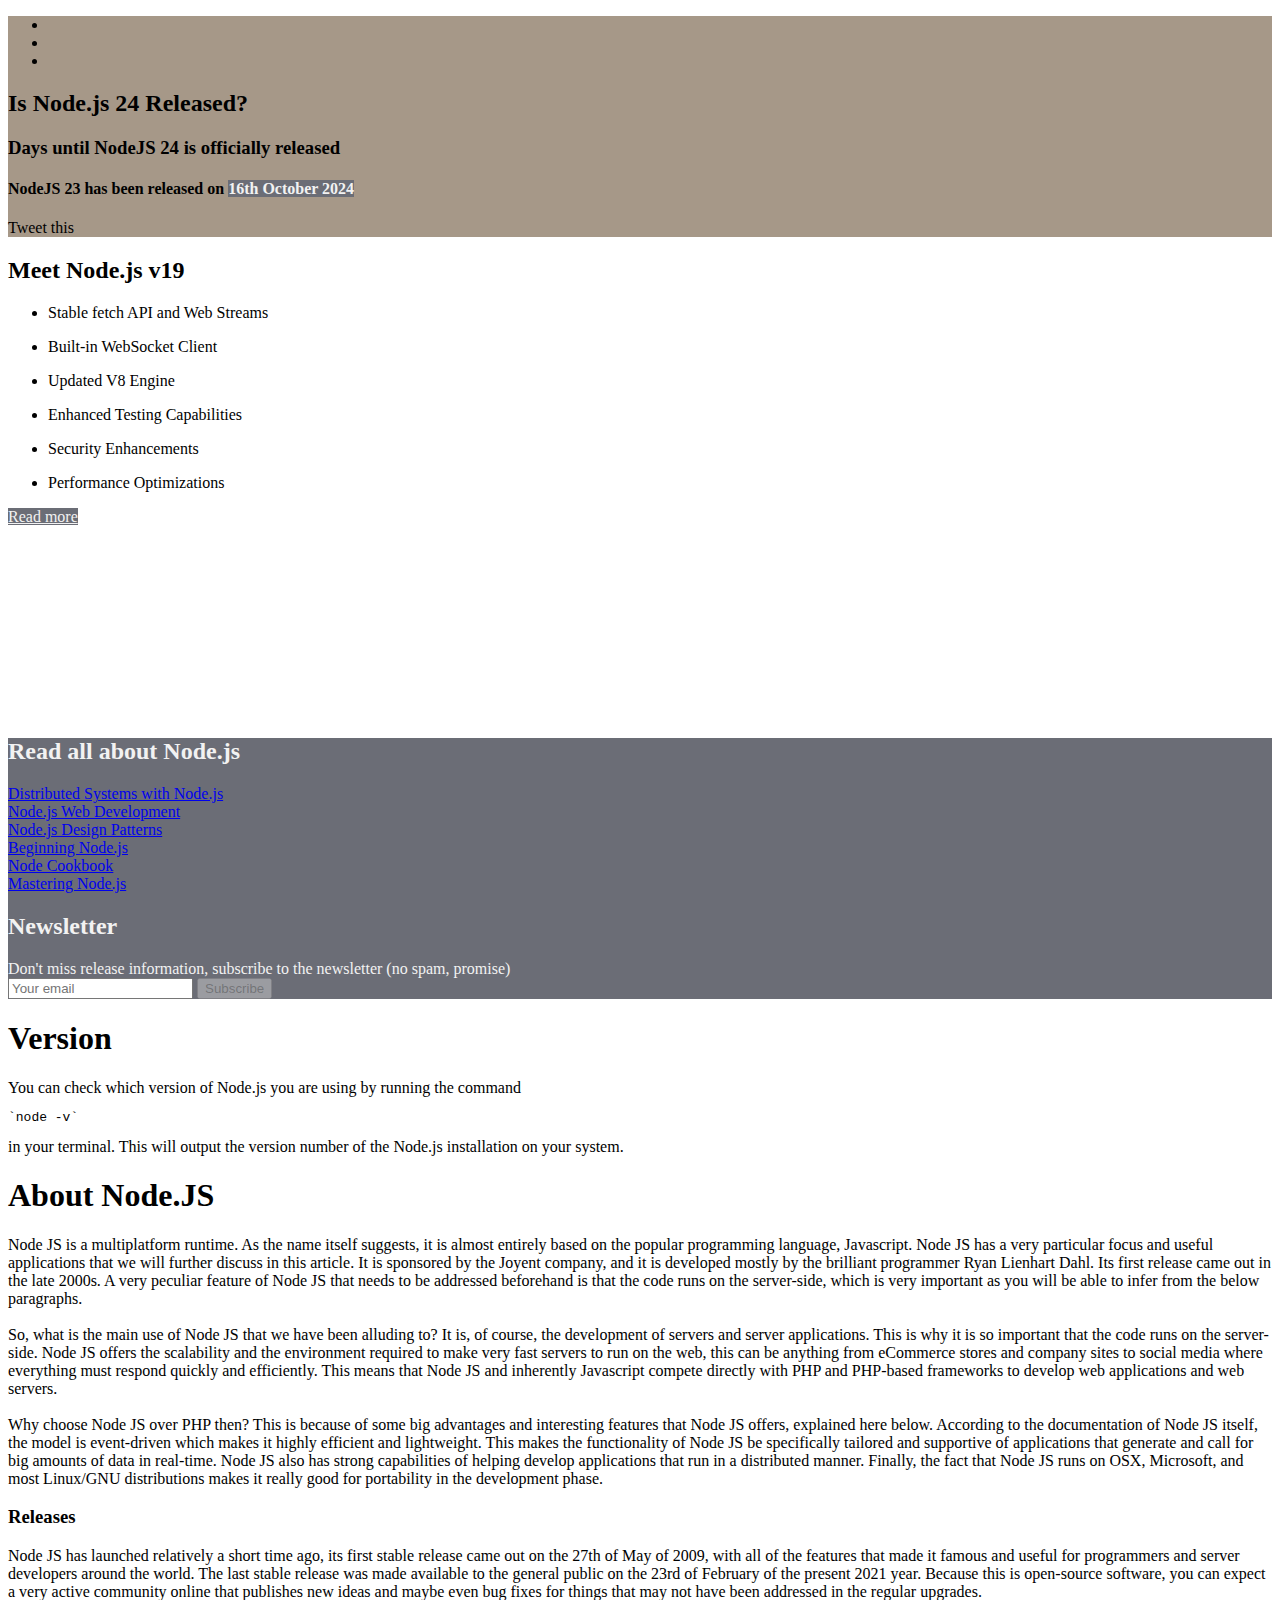
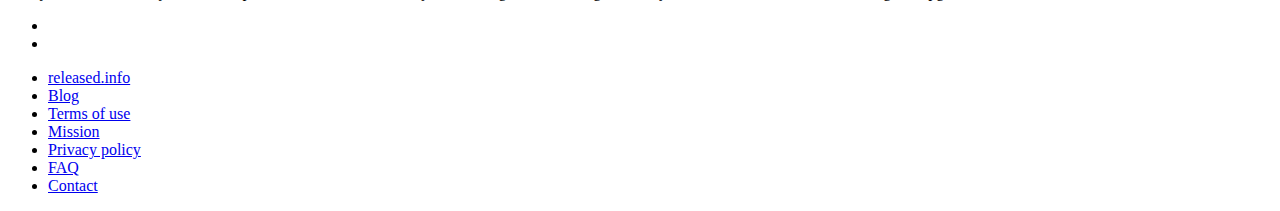
<file: index.html>
<!DOCTYPE html>
<html lang="en">
<!--timestamp=1742775809-->

<head>
  <meta charset="UTF-8">
  <meta name="viewport" content="width=device-width, initial-scale=1.0">
  <meta http-equiv="X-UA-Compatible" content="ie=edge">
  <link rel="stylesheet" href="./theme.css">
  <link href="https://fonts.googleapis.com/css2?family=Roboto:wght@100;300;400&display=swap" rel="stylesheet">
  <script async src="https://pagead2.googlesyndication.com/pagead/js/adsbygoogle.js?client=ca-pub-1473157258033791"
          crossorigin="anonymous"></script>
  
  <title>
    Is Node.js 24 Released?
  </title>
  <link rel="icon" href="https://released.info/assets/img/technologies/nodejs/nodejs.ico" type="image/svg+xml">
  <meta name="description" content="Is Node.js 24 Released?">
  <meta name="keywords" content="Node.js, javascript, ecmascript, release, date, when, framework">
  <meta name=”robots” content="index, follow">

  <!-- facebook -->
  <meta property="og:url" content="https://is.nodejs.released.info" />
  <meta property="og:type" content="website" />
  <meta property="og:title" content="Is Node.js 24 Released?" />
  <meta property="og:description" content="Node.js 24 will be released in 38 days! #released.info" />
  <meta property="og:image" content="https://released.info/assets/img/technologies/nodejs/nodejs-logo.png" />

  <!-- twitter -->
  <meta name="twitter:card" content="summary" />
  <meta name="twitter:site" content="ReleasedInfo" />
  <meta name="twitter:title" content="Is Node.js 24 Released?" />
  <meta name="twitter:description" content="Node.js 24 will be released in 38 days! #released.info" />
  <meta name="twitter:image" content="https://released.info/assets/img/technologies/nodejs/nodejs-logo.png" />

  <meta name="url" content="https://is.nodejs.released.info" />
  <!-- Global site tag (gtag.js) - Google Analytics -->
  <script async src="https://www.googletagmanager.com/gtag/js?id=G-WBTV53QWXQ"></script>
  <script>
    window.dataLayer = window.dataLayer || [];
    function gtag(){dataLayer.push(arguments);}
    gtag('js', new Date());

    gtag('config', 'G-WBTV53QWXQ');
  </script>
</head>

<body>

  <input id="released-days" type="hidden" value="38" />

  <main role="main">
    <a href="https://released.info/index.html" class="go-back"><i class="bi bi-arrow-left"></i></a>

    <section class="released-info">
      <div class="container-lg">
        <ul class="social-links">
          <li>
            <a class="share-linkedin" target="_blank">
              <i class="bi bi-linkedin"></i>
            </a>
          </li>
          <li>
            <a class="share-facebook" target="_blank">
              <i class="bi bi-facebook"></i>
            </a>
          </li>
          <li>
            <a class="share-twitter" target="_blank">
              <i class="bi bi-twitter"></i>
            </a>
          </li>
        </ul>
        <h2>
          Is Node.js 24 Released?
        </h2>
        <div class="row">
          <div class="col-lg-8">

            <div id="logo">
              <span role="img" aria-label="${configuration.logoAlt}"
                style="background-image: url(&#39;https://released.info/assets/img/technologies/nodejs/nodejs-logo.png&#39;);">
              </span>
            </div>

            <!-- CHOOSE ONE OF BELOW SECTIONS HERE -->

            
            <span>
              <div class="odometer-content" id="counter">
                <div id="odometer"></div>
              </div>
            </span>
            
            

            <!-- END -->

          </div>
        </div>
        <div class="row">
          <div class="col-lg-8">
            <h3 id="highlightTextDescription1">
              Days until NodeJS 24 is officially released
            </h3>
          </div>
          <div class="col-lg-8">
            <h4 id="highlightTextDescription2">
              NodeJS 23 has been released on <span class="btn-primary">16th October 2024</span>
            </h4>
          </div>
        </div>
        <div class="text-center">
          <a class="share-twitter" target="_blank">
            <i class="bi bi-twitter"></i>
            Tweet this
          </a>
        </div>
      </div>
    </section>

    <section class="features-section">
      <div class="container-lg">
        <h2>
          Meet Node.js v19
        </h2>
        <div class="row mb-5">
          <div class="col-md-5">

            <ul>
              <li>
                Stable fetch API and Web Streams
              </li>
            </ul>

            <ul>
              <li>
                Built-in WebSocket Client
              </li>
            </ul>

            <ul>
              <li>
                Updated V8 Engine
              </li>
            </ul>

          </div>
          <div class="col-md-5">
            <ul>
              <li>
                Enhanced Testing Capabilities
              </li>
            </ul>
            <ul>
              <li>
                Security Enhancements
              </li>
            </ul>
            <ul>
              <li>
                Performance Optimizations
              </li>
            </ul>
          </div>
        </div>
        <div class="text-center">
          <a target="_blank" href="https://daily.dev/blog/whats-new-in-nodejs-2024" class="btn btn-primary btn-lg">Read more</a>
        </div>
      </div>
      <div class="logo-container">
        <span role="img" aria-label="${configuration.logoAlt2}"
          style="background-image: url(&#39;https://released.info/assets/img/technologies/nodejs/nodejs-logo2.png&#39;);">
        </span>
      </div>
    </section>

    <section class="posts-section">
      <div class="container-lg">
        <h2>
          Read all about Node.js
        </h2>
        <div class="row">

          
            <!-- repeat below container for each image: -->
            <div class="col-md-4">
              <!-- <span role="img" aria-label="_IMAGE_ALT_" style="background-image: url('_ITERATOR_IMAGE_SRC_');">-->
              <span role="img" aria-label="${post.imageAlt}"
                style="background-image: url(&#39;https://released.info/assets/img/technologies/nodejs/book-distributed-systems-with-node-js.jpg&#39;);">
                <a target="_blank" href="https://www.amazon.de/-/en/Thomas-Hunter/dp/1492077291?&amp;_encoding=UTF8&amp;tag=released-info-21&amp;linkCode=ur2&amp;linkId=017f2a6658dddcfd7ea075b7b3e5549c&amp;camp=1638&amp;creative=6742">
                  <span>
                    Distributed Systems with Node.js
                  </span>
                </a>
              </span>
            </div>
            <!-- repeat end -->
          
            <!-- repeat below container for each image: -->
            <div class="col-md-4">
              <!-- <span role="img" aria-label="_IMAGE_ALT_" style="background-image: url('_ITERATOR_IMAGE_SRC_');">-->
              <span role="img" aria-label="${post.imageAlt}"
                style="background-image: url(&#39;https://released.info/assets/img/technologies/nodejs/book-node-js-web-development.jpg&#39;);">
                <a target="_blank" href="https://www.amazon.de/-/en/David-Herron-ebook/dp/B08BWRBPXT?&amp;_encoding=UTF8&amp;tag=released-info-21&amp;linkCode=ur2&amp;linkId=d724e2f9991678c263e0354fdf782db8&amp;camp=1638&amp;creative=6742">
                  <span>
                    Node.js Web Development
                  </span>
                </a>
              </span>
            </div>
            <!-- repeat end -->
          
            <!-- repeat below container for each image: -->
            <div class="col-md-4">
              <!-- <span role="img" aria-label="_IMAGE_ALT_" style="background-image: url('_ITERATOR_IMAGE_SRC_');">-->
              <span role="img" aria-label="${post.imageAlt}"
                style="background-image: url(&#39;https://released.info/assets/img/technologies/nodejs/book-node-js-design-patterns.jpg&#39;);">
                <a target="_blank" href="https://www.amazon.de/-/en/Mario-Casciaro-ebook/dp/B08CHMDKW2?&amp;_encoding=UTF8&amp;tag=released-info-21&amp;linkCode=ur2&amp;linkId=e0d35bb4d619a064a8f5436abf26c735&amp;camp=1638&amp;creative=6742">
                  <span>
                    Node.js Design Patterns
                  </span>
                </a>
              </span>
            </div>
            <!-- repeat end -->
          
            <!-- repeat below container for each image: -->
            <div class="col-md-4">
              <!-- <span role="img" aria-label="_IMAGE_ALT_" style="background-image: url('_ITERATOR_IMAGE_SRC_');">-->
              <span role="img" aria-label="${post.imageAlt}"
                style="background-image: url(&#39;https://released.info/assets/img/technologies/nodejs/book-beginning-node-js.jpg&#39;);">
                <a target="_blank" href="https://www.amazon.de/-/en/Basarat-Syed-ebook/dp/B01JFUD1X8?&amp;_encoding=UTF8&amp;tag=released-info-21&amp;linkCode=ur2&amp;linkId=16db0922275b7420ac7f16dce88297cf&amp;camp=1638&amp;creative=6742">
                  <span>
                    Beginning Node.js
                  </span>
                </a>
              </span>
            </div>
            <!-- repeat end -->
          
            <!-- repeat below container for each image: -->
            <div class="col-md-4">
              <!-- <span role="img" aria-label="_IMAGE_ALT_" style="background-image: url('_ITERATOR_IMAGE_SRC_');">-->
              <span role="img" aria-label="${post.imageAlt}"
                style="background-image: url(&#39;https://released.info/assets/img/technologies/nodejs/book-node-cookbook.jpg&#39;);">
                <a target="_blank" href="https://www.amazon.de/-/en/David-Mark-Clements-ebook/dp/B073QV9GFJ?&amp;_encoding=UTF8&amp;tag=released-info-21&amp;linkCode=ur2&amp;linkId=5573da7283fe5b4813b25395b13296ec&amp;camp=1638&amp;creative=6742">
                  <span>
                    Node Cookbook
                  </span>
                </a>
              </span>
            </div>
            <!-- repeat end -->
          
            <!-- repeat below container for each image: -->
            <div class="col-md-4">
              <!-- <span role="img" aria-label="_IMAGE_ALT_" style="background-image: url('_ITERATOR_IMAGE_SRC_');">-->
              <span role="img" aria-label="${post.imageAlt}"
                style="background-image: url(&#39;https://released.info/assets/img/technologies/nodejs/book-mastering-node-js.jpg&#39;);">
                <a target="_blank" href="https://www.amazon.de/-/en/Nathan-Rozentals/dp/1786468719?&amp;_encoding=UTF8&amp;tag=released-info-21&amp;linkCode=ur2&amp;linkId=8af8f31ce5b8f5c12b36b3591ede1853&amp;camp=1638&amp;creative=6742">
                  <span>
                    Mastering Node.js
                  </span>
                </a>
              </span>
            </div>
            <!-- repeat end -->
          

        </div>

        <div class="newsletter">
          <div class="mail">
            <h2>Newsletter</h2>
            <!-- Begin Mailchimp Signup Form -->
            <div id="mc_embed_signup">
              <form
                action="https://released.us6.list-manage.com/subscribe/post?u=0428faa28beab3ea9ff42ad78&amp;id=9cb5e584d5"
                method="post" id="mc-embedded-subscribe-form" name="mc-embedded-subscribe-form" class="validate"
                target="_blank" novalidate>
                <div id="mc_embed_signup_scroll">
                  <label for="mce-EMAIL">Don't miss release information, subscribe to the newsletter (no spam,
                    promise)</label>
                  <div id="input-container">
                    <input type="email" value="" name="EMAIL" class="email form-control" id="mce-EMAIL"
                      placeholder="Your email" required>
                    <input type="submit" value="Subscribe" name="subscribe" id="mc-embedded-subscribe" disabled
                      class="button btn btn-warning">
                  </div>
                  <!-- real people should not fill this in and expect good things - do not remove this or risk form bot signups-->
                  <div style="position: absolute; left: -5000px;" aria-hidden="true"><input type="text"
                      name="b_0428faa28beab3ea9ff42ad78_9cb5e584d5" tabindex="-1" value=""></div>
                </div>
              </form>
            </div>
            <!--End mc_embed_signup-->
          </div>
        </div>

      </div>
    </section>

    <section class="about-section">
      <div class="container-lg">
        <div>
  <h1>Version</h1>
  You can check which version of Node.js you are using by running the command <pre>`node -v`</pre> in your terminal.
  This will output the version number of the Node.js installation on your system.
  <h1>About Node.JS</h1>
  Node JS is a multiplatform runtime. As the name itself suggests, it is almost entirely based on the popular
  programming language, Javascript.
  Node JS has a very particular focus and useful applications that we will further discuss in this article. It is
  sponsored by the Joyent company,
  and it is developed mostly by the brilliant programmer Ryan Lienhart Dahl. Its first release came out in the late
  2000s.
  A very peculiar feature of Node JS that needs to be addressed beforehand is that the code runs on the server-side,
  which is very important as you will be able to infer from the below paragraphs.<br />
  <div id="hidden-about"><br />
    So, what is the main use of Node JS that we have been alluding to? It is, of course, the development of servers and
    server applications.
    This is why it is so important that the code runs on the server-side. Node JS offers the scalability and the
    environment required to make
    very fast servers to run on the web, this can be anything from eCommerce stores and company sites to social media
    where everything
    must respond quickly and efficiently. This means that Node JS and inherently Javascript compete directly with PHP
    and PHP-based
    frameworks to develop web applications and web servers.<br />
    <br />
    Why choose Node JS over PHP then? This is because of some big advantages and interesting features that Node JS
    offers, explained here below.
    According to the documentation of Node JS itself, the model is event-driven which makes it highly efficient and
    lightweight.
    This makes the functionality of Node JS be specifically tailored and supportive of applications that generate and
    call for big amounts of data in real-time.
    Node JS also has strong capabilities of helping develop applications that run in a distributed manner. Finally, the
    fact that Node JS runs on OSX,
    Microsoft, and most Linux/GNU distributions makes it really good for portability in the development phase.<br />
    <h3>Releases</h3>
    Node JS has launched relatively a short time ago, its first stable release came out on the 27th of May of 2009,
    with all of the features that made it famous and useful for programmers and server developers around the world.
    The last stable release was made available to the general public on the 23rd of February of the present 2021 year.
    Because this is open-source software, you can expect a very active community online that publishes new ideas and
    maybe even bug
    fixes for things that may not have been addressed in the regular upgrades.
  </div>
</div>
      </div>
    </section>

  </main>

  <!-- paths should be set to assets in main domain folder -->
  <footer class="footer-dark">
    <div class="container-lg">
      <ul class="social-links">
        <li>
          <a href="https://www.facebook.com/Releasedinfo-102741385375480/" rel="nofollow noopener">
            <i class="bi bi-facebook"></i>
          </a>
        </li>
        <li>
          <a href="https://twitter.com/ReleasedInfo" rel="nofollow noopener">
            <i class="bi bi-twitter"></i>
          </a>
        </li>
      </ul>
      <ul>
        <li class="highlight">
          <a href="https://released.info/index.html">
            <i class="bi bi-clock"></i> released.info
          </a>
        </li>
        <li>
          <a target="_blank" href="https://blog.released.info">
            Blog
          </a>
        </li>
        <li>
          <a href="https://released.info/terms.html">
            Terms of use
          </a>
        </li>
        <li>
          <a href="https://released.info/mission.html">
            Mission
          </a>
        </li>
        <li>
          <a href="https://released.info/privacy.html">
            Privacy policy
          </a>
        </li>
        <li>
          <a href="https://released.info/faq.html">
            FAQ
          </a>
        </li>
        <li>
          <a href="https://released.info/contact.html">
            Contact
          </a>
        </li>
      </ul>
    </div>
  </footer>

  <!-- paths should be set to assets in main domain folder -->
  <script src="https://released.info/assets/js/vendor/jquery-3.6.0.min.js"></script>
  <script src="https://released.info/assets/js/vendor/jquery.confetti.js"></script>
  <script src="https://released.info/assets/js/vendor/odometer.min.js"></script>
  <script src="https://released.info/assets/js/shared.js"></script>
  <script src="https://released.info/assets/js/technology.js"></script>
</body>

</html>
</file>
<file: theme.css>
/* path should be set to assets in main domain folder */
@import url('https://released.info/assets/css/technology.css');

/* TOP SECTION BACKGROUND COLOR */
.released-info {
  background-color: #a69888 !important; /* change color */
}
.odometer.odometer-auto-theme .odometer-digit,
.odometer.odometer-theme-train-station .odometer-digit {
  color: #a69888 !important; /* this color must be the same as above */
}
/* ----------------------------------------- */


/* TOP SECTION FONT COLOR */
.released-info,
.released-info a {
  color: #000 !important;  /* change color */
}
/* ----------------------------------------- */


/* BOTTOM SECTION BACKGROUND COLOR */
.posts-section,
.btn-primary {
  background-color: #6b6d76 !important; /* change color */
}
/* ----------------------------------------- */


/* BOTTOM SECTION FONT COLOR */
.posts-section,
.btn-primary {
  color: #f2f2f2 !important; /* change color */
}
/* ----------------------------------------- */

/* IMAGE */
.features-section .logo-container {
  height: 15vw;
  max-height: 220px;
  min-height: 100px;
}
</file>
